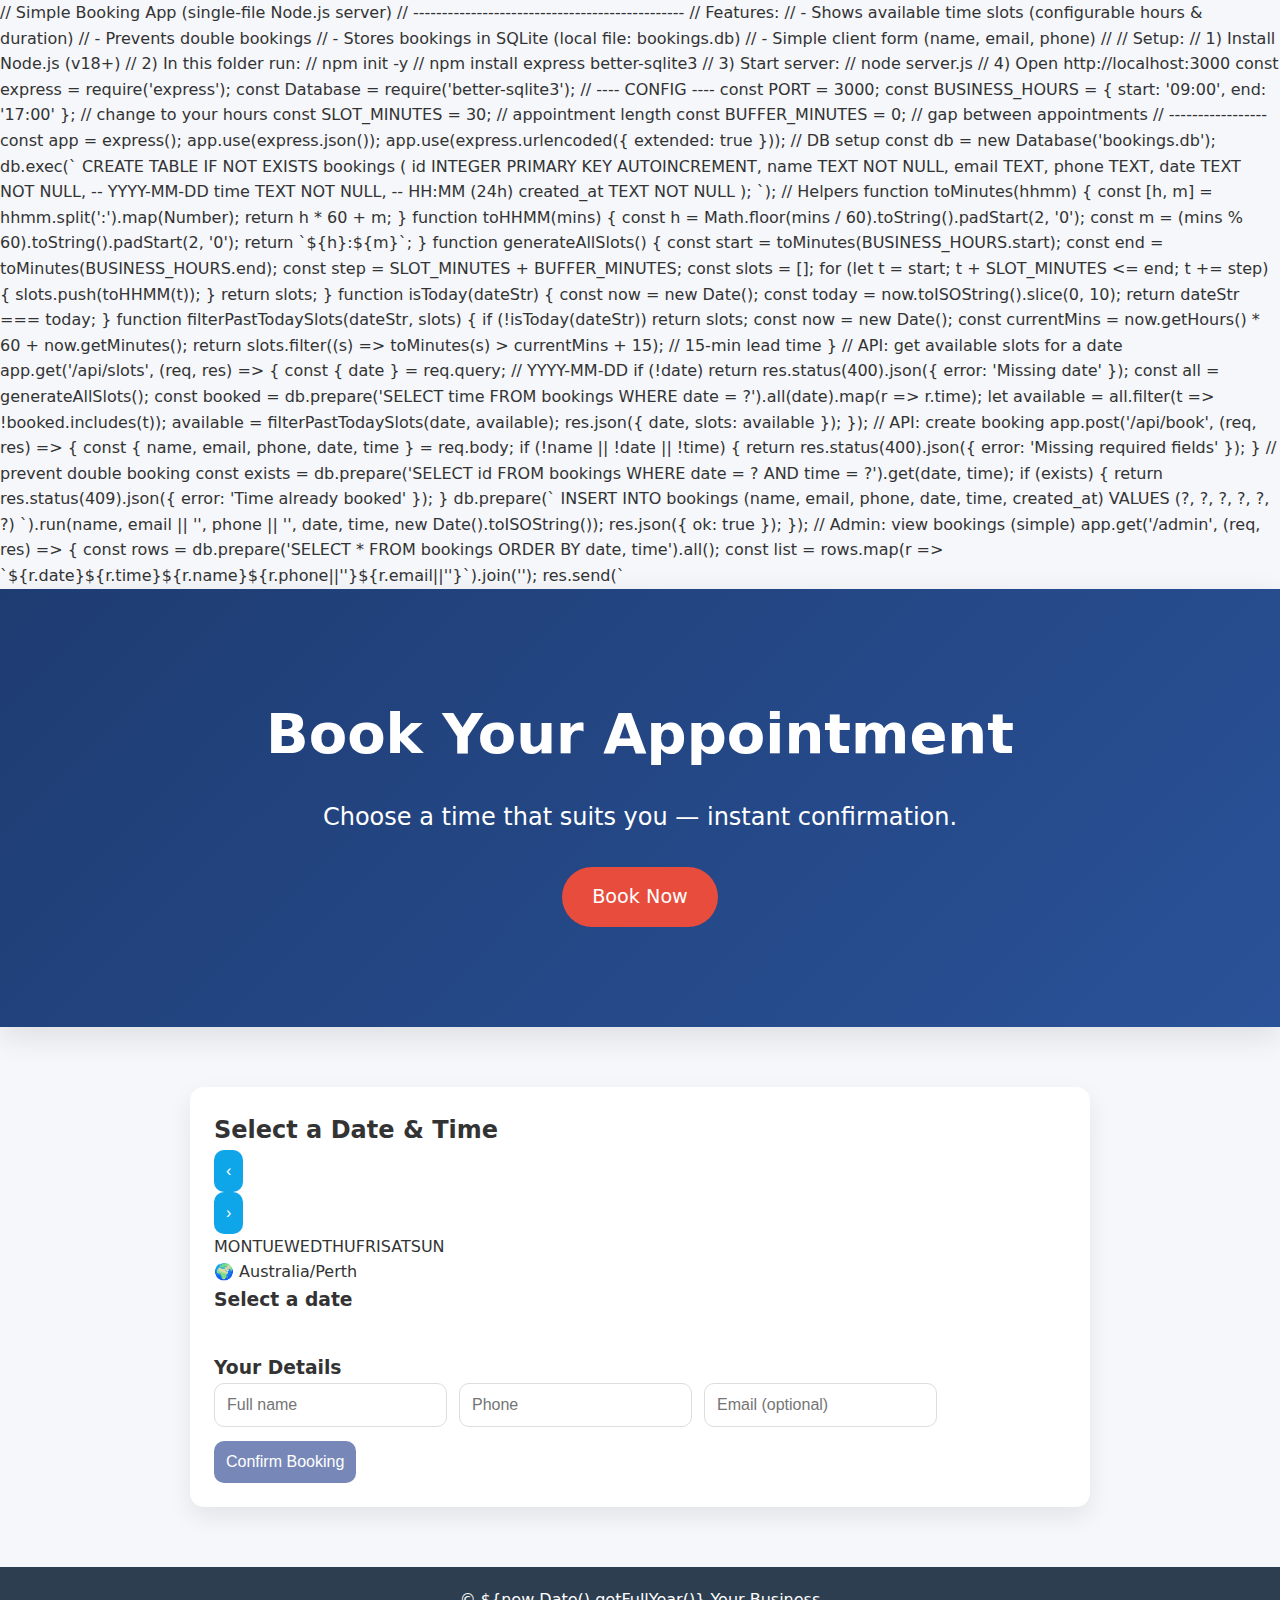
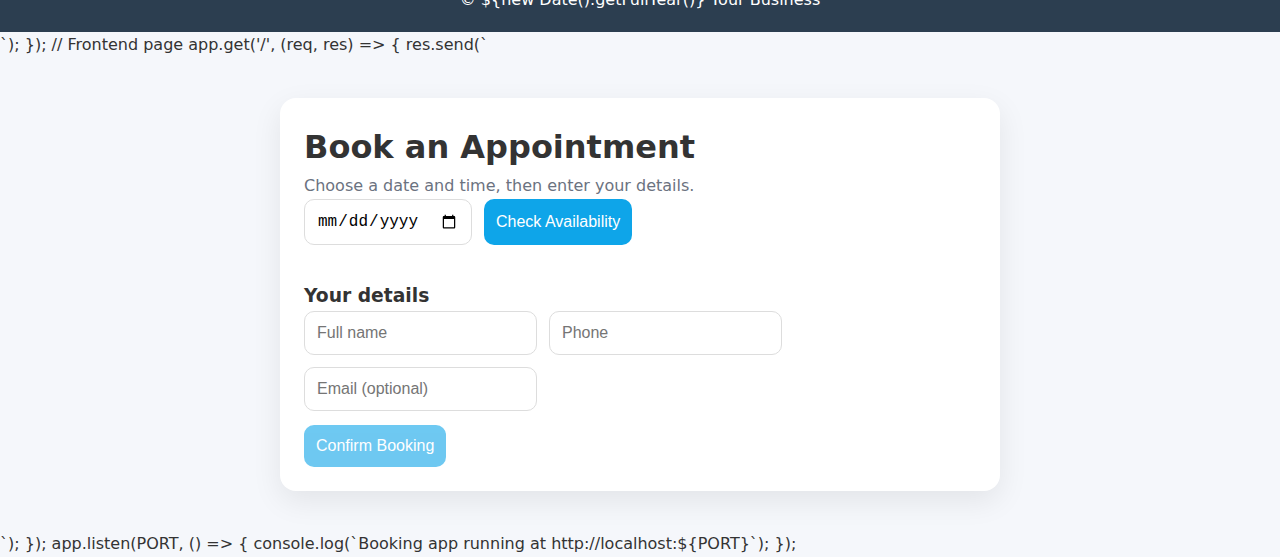
<file: bookings.html>
// Simple Booking App (single-file Node.js server)
// -----------------------------------------------
// Features:
// - Shows available time slots (configurable hours & duration)
// - Prevents double bookings
// - Stores bookings in SQLite (local file: bookings.db)
// - Simple client form (name, email, phone)
//
// Setup:
// 1) Install Node.js (v18+)
// 2) In this folder run:
//    npm init -y
//    npm install express better-sqlite3
// 3) Start server:
//    node server.js
// 4) Open http://localhost:3000

const express = require('express');
const Database = require('better-sqlite3');

// ---- CONFIG ----
const PORT = 3000;
const BUSINESS_HOURS = { start: '09:00', end: '17:00' }; // change to your hours
const SLOT_MINUTES = 30; // appointment length
const BUFFER_MINUTES = 0; // gap between appointments
// -----------------

const app = express();
app.use(express.json());
app.use(express.urlencoded({ extended: true }));

// DB setup
const db = new Database('bookings.db');
db.exec(`
  CREATE TABLE IF NOT EXISTS bookings (
    id INTEGER PRIMARY KEY AUTOINCREMENT,
    name TEXT NOT NULL,
    email TEXT,
    phone TEXT,
    date TEXT NOT NULL,     -- YYYY-MM-DD
    time TEXT NOT NULL,     -- HH:MM (24h)
    created_at TEXT NOT NULL
  );
`);

// Helpers
function toMinutes(hhmm) {
  const [h, m] = hhmm.split(':').map(Number);
  return h * 60 + m;
}
function toHHMM(mins) {
  const h = Math.floor(mins / 60).toString().padStart(2, '0');
  const m = (mins % 60).toString().padStart(2, '0');
  return `${h}:${m}`;
}

function generateAllSlots() {
  const start = toMinutes(BUSINESS_HOURS.start);
  const end = toMinutes(BUSINESS_HOURS.end);
  const step = SLOT_MINUTES + BUFFER_MINUTES;
  const slots = [];
  for (let t = start; t + SLOT_MINUTES <= end; t += step) {
    slots.push(toHHMM(t));
  }
  return slots;
}

function isToday(dateStr) {
  const now = new Date();
  const today = now.toISOString().slice(0, 10);
  return dateStr === today;
}

function filterPastTodaySlots(dateStr, slots) {
  if (!isToday(dateStr)) return slots;
  const now = new Date();
  const currentMins = now.getHours() * 60 + now.getMinutes();
  return slots.filter((s) => toMinutes(s) > currentMins + 15); // 15-min lead time
}

// API: get available slots for a date
app.get('/api/slots', (req, res) => {
  const { date } = req.query; // YYYY-MM-DD
  if (!date) return res.status(400).json({ error: 'Missing date' });

  const all = generateAllSlots();
  const booked = db.prepare('SELECT time FROM bookings WHERE date = ?').all(date).map(r => r.time);
  let available = all.filter(t => !booked.includes(t));
  available = filterPastTodaySlots(date, available);

  res.json({ date, slots: available });
});

// API: create booking
app.post('/api/book', (req, res) => {
  const { name, email, phone, date, time } = req.body;
  if (!name || !date || !time) {
    return res.status(400).json({ error: 'Missing required fields' });
  }

  // prevent double booking
  const exists = db.prepare('SELECT id FROM bookings WHERE date = ? AND time = ?').get(date, time);
  if (exists) {
    return res.status(409).json({ error: 'Time already booked' });
  }

  db.prepare(`
    INSERT INTO bookings (name, email, phone, date, time, created_at)
    VALUES (?, ?, ?, ?, ?, ?)
  `).run(name, email || '', phone || '', date, time, new Date().toISOString());

  res.json({ ok: true });
});

// Admin: view bookings (simple)
app.get('/admin', (req, res) => {
  const rows = db.prepare('SELECT * FROM bookings ORDER BY date, time').all();
  const list = rows.map(r => `<tr><td>${r.date}</td><td>${r.time}</td><td>${r.name}</td><td>${r.phone||''}</td><td>${r.email||''}</td></tr>`).join('');
  res.send(`<!doctype html>
<html>
<head>
<meta charset="utf-8" />
<meta name="viewport" content="width=device-width, initial-scale=1" />
<title>Book an Appointment</title>
<link href="https://fonts.googleapis.com/css2?family=Poppins:wght@300;400;600;700&display=swap" rel="stylesheet">
<style>
/* Reset & Base */
*{margin:0;padding:0;box-sizing:border-box}
html,body{height:100%}
body{display:flex;flex-direction:column;min-height:100vh;font-family:'Poppins',sans-serif;background-color:#f7f7f7;color:#333;line-height:1.6}
main{flex:1}
input:focus,textarea:focus,button:focus,a:focus{outline:none;box-shadow:none}
header{background:linear-gradient(135deg,#1e3c72,#2a5298);color:#fff;text-align:center;padding:100px 20px;box-shadow:0 10px 30px rgba(0,0,0,.1)}
header h1{font-size:3.5em;margin-bottom:20px}
header p{font-size:1.5em;margin-bottom:30px}
.btn{background-color:#e74c3c;color:#fff;padding:15px 30px;text-decoration:none;border-radius:30px;font-size:1.2em;transition:all .3s ease;display:inline-block}
.btn:hover{background-color:#c0392b;transform:scale(1.08)}
.section{padding:60px 20px}
.container{max-width:900px;margin:0 auto}
.card{background:#fff;border-radius:14px;box-shadow:0 10px 25px rgba(0,0,0,.08);padding:24px}
.row{display:flex;gap:12px;flex-wrap:wrap}
input,select,button{padding:12px;border-radius:10px;border:1px solid #ddd;font-size:16px}
button.primary{background:#1e3a8a;color:#fff;border:none;cursor:pointer}
button.primary:disabled{opacity:.6;cursor:not-allowed}
.slots{display:grid;grid-template-columns:repeat(auto-fill,minmax(120px,1fr));gap:12px;margin-top:16px}
.slot{padding:12px;border:1px solid #ddd;border-radius:12px;text-align:center;cursor:pointer;transition:all .2s}
.slot:hover{border-color:#2a5298;transform:translateY(-2px)}
.slot.selected{background:#2a5298;color:#fff;border-color:#2a5298}
.muted{color:#6b7280}
.ok{color:#16a34a}
.err{color:#dc2626}
footer{background-color:#2c3e50;color:#fff;text-align:center;padding:20px}
</style>
</head>
<body>
  <header>
    <h1>Book Your Appointment</h1>
    <p>Choose a time that suits you — instant confirmation.</p>
    <a href="#booking" class="btn">Book Now</a>
  </header>

  <main>
    <section id="booking" class="section">
  <div class="container">
    <div class="card calendar-card">
      <h2 class="cal-title">Select a Date & Time</h2>
      <div class="calendar-layout">
        <div class="calendar-left">
          <div class="month-nav">
            <button id="prevMonth">&#8249;</button>
            <div id="monthLabel"></div>
            <button id="nextMonth">&#8250;</button>
          </div>
          <div class="weekdays">
            <span>MON</span><span>TUE</span><span>WED</span><span>THU</span><span>FRI</span><span>SAT</span><span>SUN</span>
          </div>
          <div id="calendarGrid" class="calendar-grid"></div>
          <div class="timezone">🌍 Australia/Perth</div>
        </div>
        <div class="calendar-right">
          <h3 id="selectedDateLabel">Select a date</h3>
          <div id="slots" class="slots vertical"></div>
        </div>
      </div>

      <h3 style="margin-top:24px">Your Details</h3>
      <div class="row">
        <input placeholder="Full name" id="name" />
        <input placeholder="Phone" id="phone" />
        <input placeholder="Email (optional)" id="email" />
      </div>
      <div style="margin-top:14px">
        <button id="book" class="primary" disabled>Confirm Booking</button>
        <span id="msg" style="margin-left:10px"></span>
      </div>
    </div>
  </div>
</section>
  </main>

  <footer>
    <p>&copy; ${new Date().getFullYear()} Your Business</p>
  </footer>

<script>
  const dateEl = document.getElementById('date');
  const loadBtn = document.getElementById('load');
  const slotsEl = document.getElementById('slots');
  const bookBtn = document.getElementById('book');
  const msg = document.getElementById('msg');
  let selectedTime = null;

  const today = new Date().toISOString().slice(0,10);
  dateEl.min = today;

  loadBtn.onclick = async () => {
    msg.textContent = '';
    selectedTime = null; bookBtn.disabled = true;
    slotsEl.innerHTML = 'Loading...';
    const date = dateEl.value;
    if (!date) { slotsEl.innerHTML = 'Please select a date.'; return; }
    const res = await fetch('/api/slots?date=' + date);
    const data = await res.json();
    slotsEl.innerHTML = '';
    if (!data.slots || data.slots.length === 0) {
      slotsEl.innerHTML = '<span class="muted">No times available.</span>';
      return;
    }
    data.slots.forEach(t => {
      const d = document.createElement('div');
      d.className = 'slot';
      d.textContent = t;
      d.onclick = () => {
        document.querySelectorAll('.slot').forEach(s=>s.classList.remove('selected'));
        d.classList.add('selected');
        selectedTime = t; bookBtn.disabled = false;
      };
      slotsEl.appendChild(d);
    });
  };

  bookBtn.onclick = async () => {
    const name = document.getElementById('name').value.trim();
    const phone = document.getElementById('phone').value.trim();
    const email = document.getElementById('email').value.trim();
    const date = dateEl.value;
    if (!name || !date || !selectedTime) return;
    bookBtn.disabled = true; msg.textContent = 'Saving...';
    const res = await fetch('/api/book', {
      method:'POST', headers:{'Content-Type':'application/json'},
      body: JSON.stringify({ name, phone, email, date, time: selectedTime })
    });
    if (res.ok) {
      msg.textContent = 'Booked! We have saved your appointment.'; msg.className='ok';
      loadBtn.click();
    } else {
      const d = await res.json().catch(()=>({error:'Error'}));
      msg.textContent = d.error || 'Error'; msg.className='err';
    }
    bookBtn.disabled = false;
  };
</script>
</body>
</html>`);
});

// Frontend page
app.get('/', (req, res) => {
  res.send(`<!doctype html>
<html>
<head>
<meta charset="utf-8" />
<meta name="viewport" content="width=device-width, initial-scale=1" />
<title>Book an Appointment</title>
<style>
  :root{--brand:#0ea5e9}
  body{font-family:system-ui,Segoe UI,Roboto,Arial;margin:0;background:#f5f7fb}
  .wrap{max-width:720px;margin:40px auto;background:#fff;padding:24px;border-radius:16px;box-shadow:0 10px 30px rgba(0,0,0,.08)}
  h1{margin-top:0}
  .row{display:flex;gap:12px;flex-wrap:wrap}
  input,button,select{padding:12px;border-radius:10px;border:1px solid #ddd;font-size:16px}
  button{background:var(--brand);color:#fff;border:none;cursor:pointer}
  button:disabled{opacity:.6;cursor:not-allowed}
  .slots{display:grid;grid-template-columns:repeat(auto-fill,minmax(110px,1fr));gap:10px;margin-top:14px}
  .slot{padding:10px;border:1px solid #ddd;border-radius:12px;text-align:center;cursor:pointer}
  .slot:hover{border-color:var(--brand)}
  .slot.selected{background:var(--brand);color:#fff;border-color:var(--brand)}
  .muted{color:#6b7280}
  .ok{color:#16a34a}
  .err{color:#dc2626}
</style>
</head>
<body>
  <div class="wrap">
    <h1>Book an Appointment</h1>
    <p class="muted">Choose a date and time, then enter your details.</p>
    <div class="row">
      <input type="date" id="date" />
      <button id="load">Check Availability</button>
    </div>
    <div id="slots" class="slots"></div>

    <h3 style="margin-top:22px">Your details</h3>
    <div class="row">
      <input placeholder="Full name" id="name" />
      <input placeholder="Phone" id="phone" />
      <input placeholder="Email (optional)" id="email" />
    </div>
    <div style="margin-top:14px">
      <button id="book" disabled>Confirm Booking</button>
      <span id="msg" style="margin-left:10px"></span>
    </div>
  </div>

<script>
  const dateEl = document.getElementById('date');
  const loadBtn = document.getElementById('load');
  const slotsEl = document.getElementById('slots');
  const bookBtn = document.getElementById('book');
  const msg = document.getElementById('msg');
  let selectedTime = null;

  // set min date = today
  const today = new Date().toISOString().slice(0,10);
  dateEl.min = today;

  loadBtn.onclick = async () => {
    msg.textContent = '';
    selectedTime = null; bookBtn.disabled = true;
    slotsEl.innerHTML = 'Loading...';
    const date = dateEl.value;
    if (!date) { slotsEl.innerHTML = 'Please select a date.'; return; }
    const res = await fetch('/api/slots?date=' + date);
    const data = await res.json();
    slotsEl.innerHTML = '';
    if (!data.slots || data.slots.length === 0) {
      slotsEl.innerHTML = '<span class="muted">No times available.</span>';
      return;
    }
    data.slots.forEach(t => {
      const d = document.createElement('div');
      d.className = 'slot';
      d.textContent = t;
      d.onclick = () => {
        document.querySelectorAll('.slot').forEach(s=>s.classList.remove('selected'));
        d.classList.add('selected');
        selectedTime = t; bookBtn.disabled = false;
      };
      slotsEl.appendChild(d);
    });
  };

  bookBtn.onclick = async () => {
    const name = document.getElementById('name').value.trim();
    const phone = document.getElementById('phone').value.trim();
    const email = document.getElementById('email').value.trim();
    const date = dateEl.value;
    if (!name || !date || !selectedTime) return;
    bookBtn.disabled = true; msg.textContent = 'Saving...';
    const res = await fetch('/api/book', {
      method:'POST', headers:{'Content-Type':'application/json'},
      body: JSON.stringify({ name, phone, email, date, time: selectedTime })
    });
    if (res.ok) {
      msg.textContent = 'Booked! We have saved your appointment.'; msg.className='ok';
      loadBtn.click();
    } else {
      const d = await res.json().catch(()=>({error:'Error'}));
      msg.textContent = d.error || 'Error'; msg.className='err';
    }
    bookBtn.disabled = false;
  };
</script>
</body>
</html>`);
});

app.listen(PORT, () => {
  console.log(`Booking app running at http://localhost:${PORT}`);
});
</file>
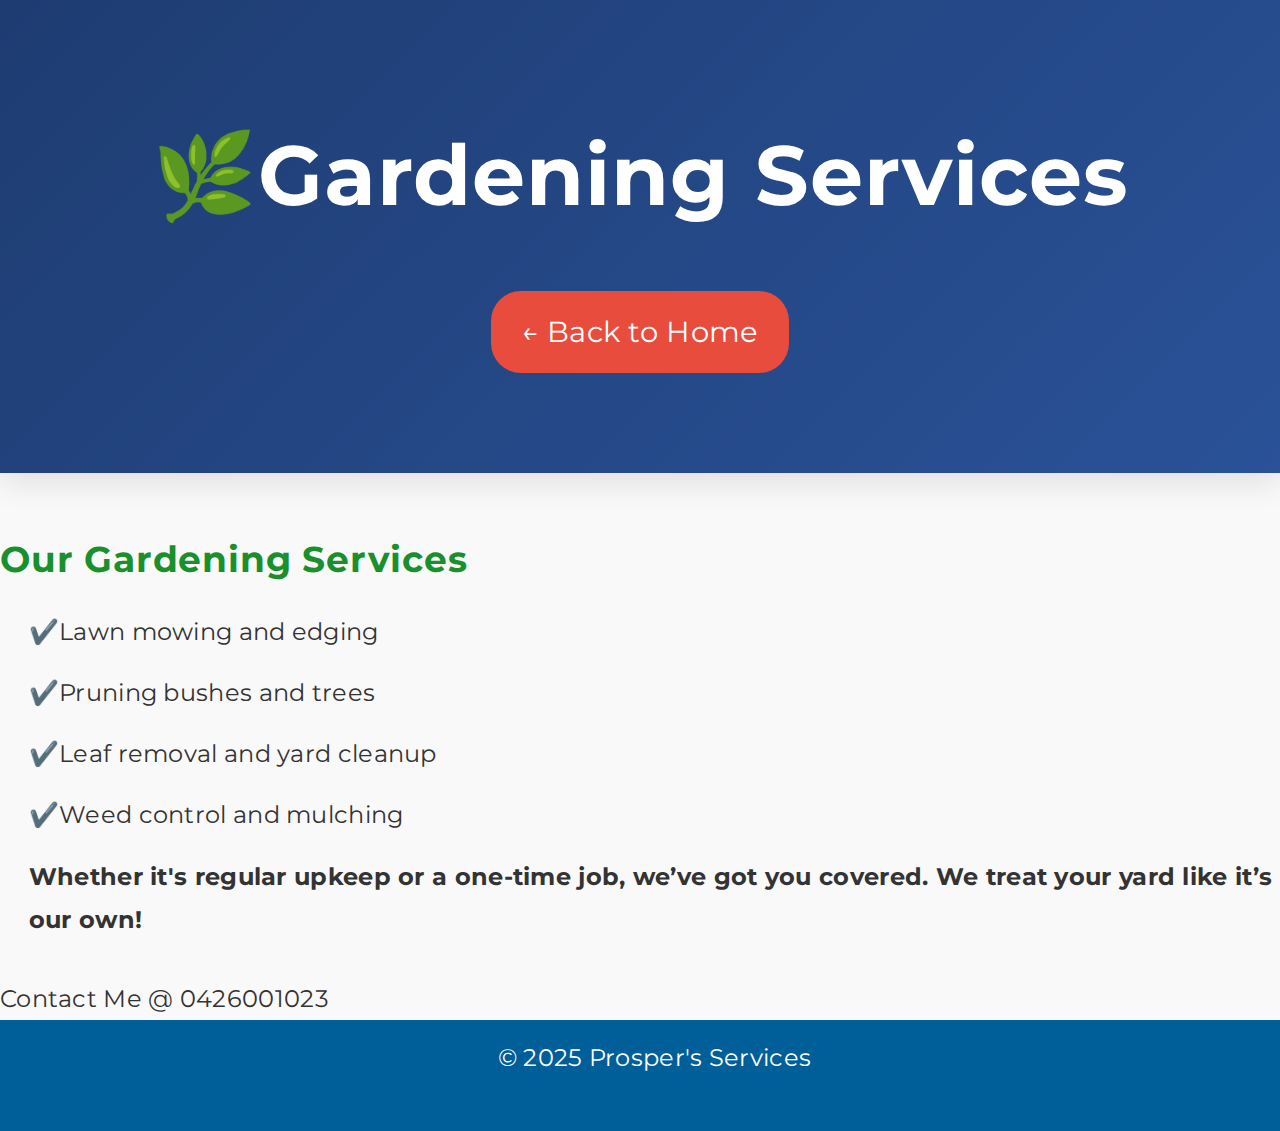
<file: gardening.html>
<!DOCTYPE html>
<html lang="en">
<head>
  <meta charset="UTF-8" />
  <meta name="viewport" content="width=device-width, initial-scale=1.0"/>
  <title>Window Cleaning Services - Prosper's Services</title>
  <link rel="stylesheet" href="styles.css" />
  <!-- Load Montserrat font from Google Fonts -->
  <link href="https://fonts.googleapis.com/css2?family=Montserrat:wght@400;600&display=swap" rel="stylesheet" />
  <style>
    body {
      font-family: 'Montserrat', sans-serif;
      font-size: 1.5rem;
      line-height: 1.8;
      letter-spacing: 0.3px;
      color: #333;
      margin: 0;
      padding: 0;
      background-color: #f9f9f9; /* Light background color */
    }

    header {
      text-align: center;
      padding: 2.5 rem 0;
      background-color: #007acc; /* Header background color */
      color: white;
    }

    h1 {
      font-size: 2.5rem;
      letter-spacing: 1px;
    }

    h2 {
      font-size: 200 rem;
      margin-top: 1.5em;
      margin-bottom: 0.5em;
      letter-spacing: 0.8px;
      color: #1a902d; /* Heading color */
    }

    .service-list {
      list-style-type: none; /* Remove default list styling */
      padding: 0; /* Remove padding */
    }

    .service-list li {
      font-size: 4 rem;
      margin-bottom: 0.75em;
      padding-left: 1.2em; /* Indent list items */
      position: relative;
    }

    .service-list li::before {
    
      position: absolute;
      left: 0;
      padding-left: 1.2em;
    }

    p {
      font-size: 3 rem;
      margin-bottom: 1.5em; /* Increased margin for better spacing */
      padding-left: 1.2em;
    }

    l{
  padding-left: 5em; 
  }

    .btn {
      display: inline-block;
      padding: 0.75em 1.5em;
      background-color: #007acc; /* Button background color */
      color: white;
      text-decoration: none;
      border-radius: 5px;
      transition: background-color 0.3s;
    }

    .btn:hover {
      background-color: #005f99; /* Darker shade on hover */
    }

    footer {
      text-align: center;
      padding: 1rem 0;
      background-color: #005f99; /* Footer background color */
      color: white;
      position: relative;
      bottom: 0;
      width: 100%;
    }

    /* Responsive Design */
    @media (max-width: 600px) {
      h1 {
        font-size: 2rem;
      }

      h2 {
        font-size: 1.5rem;
      }

      .btn {
        padding: 0.5em 1em;
      }
    }
  </style>
</head>
<body>
  <header>
    <h1>🌿Gardening Services</h1>
    <a href="index.html" class="btn">← Back to Home</a>
  </header>

  <main class="service-content">
    <h2>Our Gardening Services</h2>
   
    
      
      <ul class="service-list">
        <li>✔️Lawn mowing and edging</li>
        <li>✔️Pruning bushes and trees</li>
        <li>✔️Leaf removal and yard cleanup</li>
        <li>✔️Weed control and mulching</li>
      </ul>
      <p><b>Whether it's regular upkeep or a one-time job, we’ve got you covered. We treat your yard like it’s our own!</b></p>

    </section>
  </main>
  <l></l>Contact Me @ 0426001023<l></l>
  <footer>
    <p>&copy; 2025 Prosper's Services</p>
  </footer>
</body>
</html>
</file>
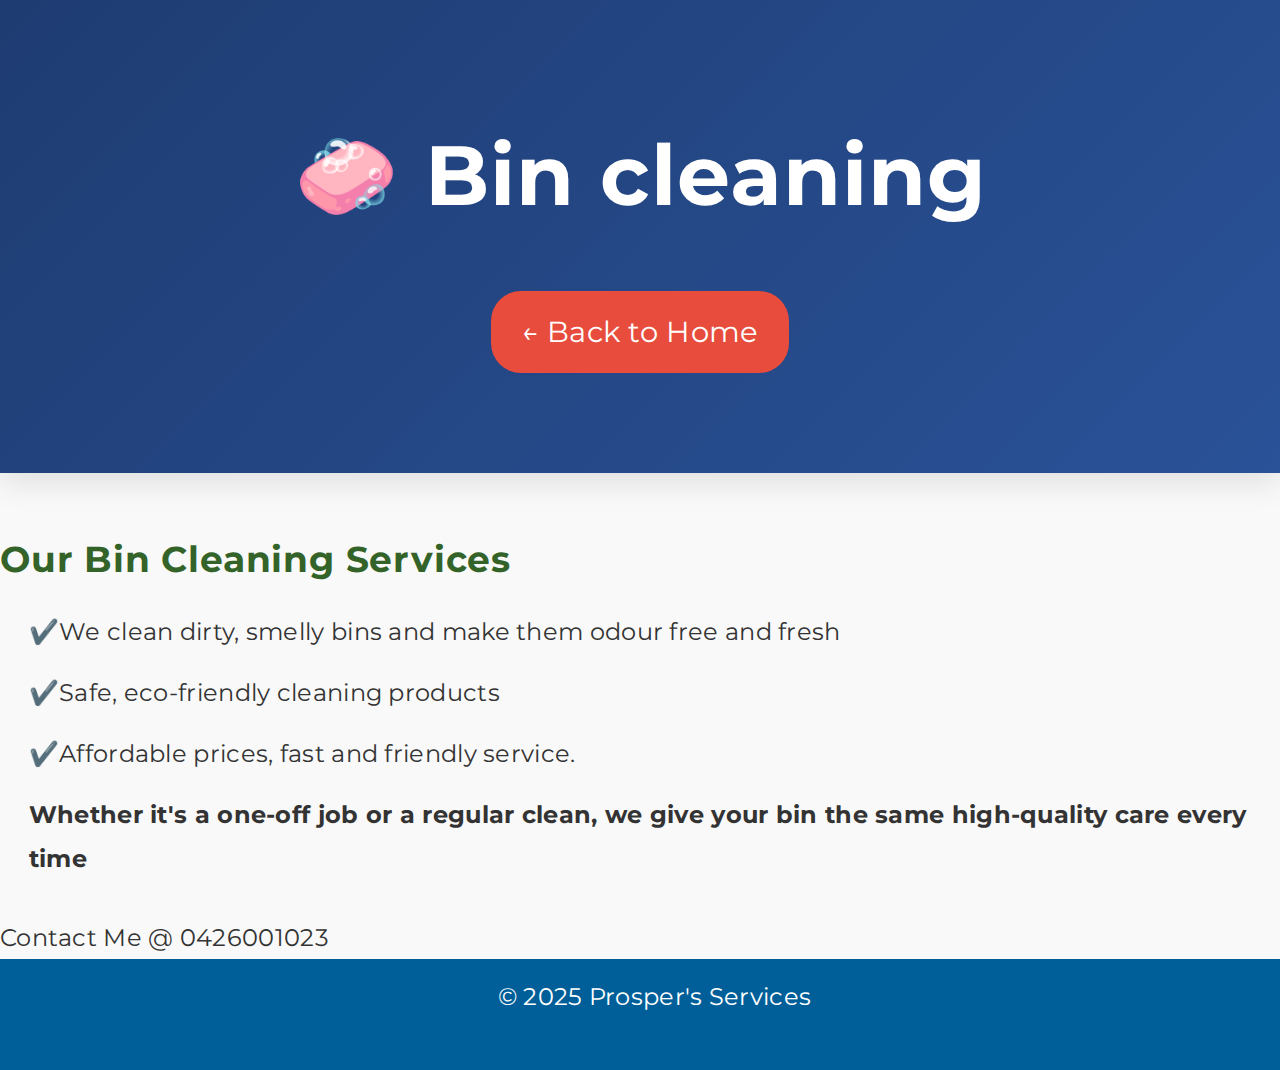
<file: petsitting.html>
<!DOCTYPE html>
<html lang="en">
<head>
  <meta charset="UTF-8" />
  <meta name="viewport" content="width=device-width, initial-scale=1.0"/>
  <title>Bin Cleaning Services - Prosper's Services</title>
  <link rel="stylesheet" href="styles.css" />
  <!-- Load Montserrat font from Google Fonts -->
  <link href="https://fonts.googleapis.com/css2?family=Montserrat:wght@400;600&display=swap" rel="stylesheet" />
  <style>
    body {
      font-family: 'Montserrat', sans-serif;
      font-size: 1.5rem;
      line-height: 1.8;
      letter-spacing: 0.3px;
      color: #333;
      margin: 0;
      padding: 0;
      background-color: #f9f9f9; /* Light background color */
    }

    header {
      text-align: center;
      padding: 2.5 rem 0;
      background-color: #007acc; /* Header background color */
      color: white;
    }

    h1 {
      font-size: 2.5rem;
      letter-spacing: 1px;
    }

    h2 {
      font-size: 200 rem;
      margin-top: 1.5em;
      margin-bottom: 0.5em;
      letter-spacing: 0.8px;
      color: #336329; /* Heading color */
    }

    .service-list {
      list-style-type: none; /* Remove default list styling */
      padding: 0; /* Remove padding */
    }

    .service-list li {
      font-size: 4 rem;
      margin-bottom: 0.75em;
      padding-left: 1.2em; /* Indent list items */
      position: relative;
    }

    

    p {
      font-size: 3 rem;
      margin-bottom: 1.5em; /* Increased margin for better spacing */
      padding-left: 1.2em;
    }


    .btn {
      display: inline-block;
      padding: 0.75em 1.5em;
      background-color: #007acc; /* Button background color */
      color: white;
      text-decoration: none;
      border-radius: 5px;
      transition: background-color 0.3s;
    }

    .btn:hover {
      background-color: #005f99; /* Darker shade on hover */
    }

    footer {
      text-align: center;
      padding: 1rem 0;
      background-color: #005f99; /* Footer background color */
      color: white;
      position: relative;
      bottom: 0;
      width: 100%;
    }

    /* Responsive Design */
    @media (max-width: 600px) {
      h1 {
        font-size: 2rem;
      }

      h2 {
        font-size: 1.5rem;
      }

      .btn {
        padding: 0.5em 1em;
      }
    }
  </style>
</head>
<body>
  <header>
    <h1>🧼 Bin cleaning</h1>
    <a href="index.html" class="btn">← Back to Home</a>
  </header>

  <main class="service-content">
    <h2>Our Bin Cleaning Services </h2>
   
    <ul class="service-list">
      <li>✔️We clean dirty, smelly bins and make them odour free and fresh</li>
      <li>✔️Safe, eco-friendly cleaning products</li>
      <li>✔️Affordable prices, fast and friendly service.</li>  
      <li> </li>
    </ul>
    <p><b>Whether it's a one-off job or a regular clean, we give your bin the same high-quality care every time </b></p>

    <l></l>Contact Me @ 0426001023<l></l>
  </main>

  <footer>
    <p>&copy; 2025 Prosper's Services</p>
  </footer>
</body>
</html>
</file>
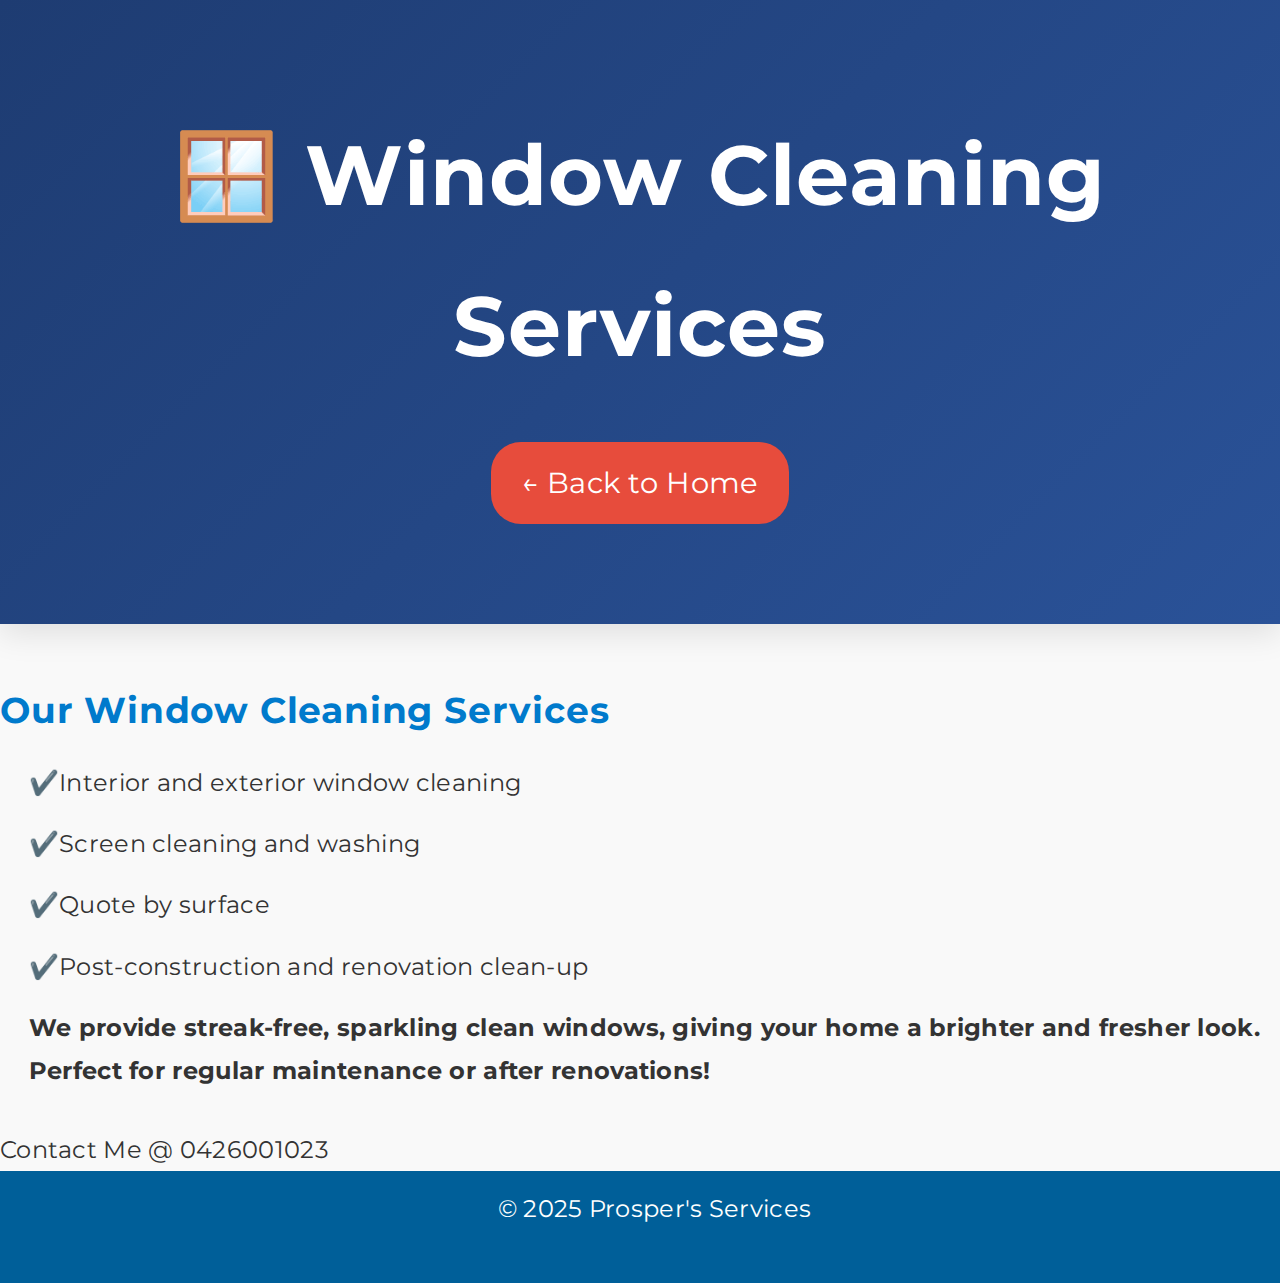
<file: windows.html>
<!DOCTYPE html>
<html lang="en">
<head>
  <meta charset="UTF-8" />
  <meta name="viewport" content="width=device-width, initial-scale=1.0"/>
  <title>Window Cleaning Services - Prosper's Services</title>
  <link rel="stylesheet" href="styles.css" />
  <!-- Load Montserrat font from Google Fonts -->
  <link href="https://fonts.googleapis.com/css2?family=Montserrat:wght@400;600&display=swap" rel="stylesheet" />
  <style>
    body {
      font-family: 'Montserrat', sans-serif;
      font-size: 1.5rem;
      line-height: 1.8;
      letter-spacing: 0.3px;
      color: #333;
      margin: 0;
      padding: 0;
      background-color: #f9f9f9; /* Light background color */
    }

    header {
      text-align: center;
      padding: 2.5 rem 0;
      background-color: #007acc; /* Header background color */
      color: white;
    }

    h1 {
      font-size: 2.5rem;
      letter-spacing: 1px;
    }

    h2 {
      font-size: 200 rem;
      margin-top: 1.5em;
      margin-bottom: 0.5em;
      letter-spacing: 0.8px;
      color: #007acc; /* Heading color */
    }

    .service-list {
      list-style-type: none; /* Remove default list styling */
      padding: 0; /* Remove padding */
     
    }

    .service-list li {
      font-size: 4 rem;
      margin-bottom: 0.75em;
      padding-left: 1.2em; /* Indent list items */
      position: relative;
     
    }

    .service-list li::before {
      
      position: absolute;
      left: 0;
      padding-left: 1.2em; /* Indent list items */
    }

    p {
      font-size: 3 rem;
      margin-bottom: 1.5em; /* Increased margin for better spacing */
      padding-left: 1.2em;
    }

    <span class="contact">Contact Me @ 0426001023</span>{
      contact  padding-left: 5em; 
    }
   
    .btn {
      display: inline-block;
      padding: 0.75em 1.5em;
      background-color: #007acc; /* Button background color */
      color: white;
      text-decoration: none;
      border-radius: 5px;
      transition: background-color 0.3s;
    }

    .btn:hover {
      background-color: #005f99; /* Darker shade on hover */
    }

    footer {
      text-align: center;
      padding: 1rem 0;
      background-color: #005f99; /* Footer background color */
      color: white;
      position: relative;
      bottom: 0;
      width: 100%;
    }

    /* Responsive Design */
    @media (max-width: 600px) {
      h1 {
        font-size: 2rem;
      }

      h2 {
        font-size: 1.5rem;
      }

      .btn {
        padding: 0.5em 1em;
      }
    }
  </style>
</head>
<body>
  <header>
    <h1>🪟 Window Cleaning Services</h1>
    <a href="index.html" class="btn">← Back to Home</a>
  </header>

  <main class="service-content">
    <h2>Our Window Cleaning Services</h2>
   
    <ul class="service-list">
      <li>✔️Interior and exterior window cleaning</li>
      <li>✔️Screen cleaning and washing</li>
      <li>✔️Quote by surface</li>
      <li>✔️Post-construction and renovation clean-up</li>
    </ul>
    <p><b>We provide streak-free, sparkling clean windows, giving your home a brighter and fresher look. Perfect for regular maintenance or after renovations!</b></p>

  </main>
<l></l>Contact Me @ 0426001023<l></l>
 
<footer>
    <p>&copy; 2025 Prosper's Services</p>
  </footer>
</body>
</html>
</file>
<file: styles.css>
/* Reset & Base */
* {
  margin: 0;
  padding: 0;
  box-sizing: border-box;
}

html, body {
  height: 100%;
  margin: 0;
  padding: 0;
}

body {
  display: flex;
  flex-direction: column;
  min-height: 100vh;
  font-family: 'Poppins', sans-serif;
  background-color: #f7f7f7;
  color: #333;
  line-height: 1.6;
}

main {
  flex: 1;
}

/* Remove blue focus outlines */
input:focus,
textarea:focus,
button:focus,
a:focus {
  outline: none;
  box-shadow: none;
}

/* Header */
header {
  background: linear-gradient(135deg, #1e3c72, #2a5298);
  color: white;
  text-align: center;
  padding: 100px 20px;
  box-shadow: 0 10px 30px rgba(0, 0, 0, 0.1);
}

header h1 {
  font-size: 3.5em;
  margin-bottom: 20px;
}

header p {
  font-size: 1.5em;
  margin-bottom: 30px;
}

header .btn {
  background-color: #e74c3c;
  color: white;
  padding: 15px 30px;
  text-decoration: none;
  border-radius: 30px;
  font-size: 1.2em;
  transition: all 0.3s ease;
}

header .btn:hover {
  background-color: #c0392b;
  transform: scale(1.1);
}

/* Services */
#services {
  text-align: center;
  padding: 60px 20px;
  background-color: #fff;
  
}


#services h2 {
  font-size: 2.5em;
  margin-bottom: 40px;
  color: #3498db;
}

.service-container {
  display: flex;
  flex-wrap: wrap;
  justify-content: space-between;
  gap: 30px;
}

.service {
  background: #ecf0f1;
  padding: 30px;
  border-radius: 10px;
  width: 30%;
  box-shadow: 0 10px 30px rgba(0, 0, 0, 0.1);
  transition: transform 0.3s ease;
}

.service:hover {
  transform: translateY(-10px);
}

.service h3 {
  font-size: 2em;
  color: #2c3e50;
}

.service p {
  font-size: 1.1em;
  color: #7f8c8d;
}

/* Testimonials */
.testimonials {
  background: #f0f6fb;
  padding: 60px 20px;
  text-align: center;
  opacity: 0;
  transform: translateY(50px);
  transition: all 0.8s ease-out;
}

.testimonials.visible {
  opacity: 1;
  transform: translateY(0);
}

.testimonials h2 {
  font-size: 2.5em;
  color: #1e3a8a;
  margin-bottom: 30px;
}

.slider-wrapper {
  display: flex;
  align-items: center;
  justify-content: center;
  gap: 20px;
  margin-top: 20px;
}

.slider {
  max-width: 600px;
  width: 100%;
  overflow-x: scroll;
  scroll-snap-type: x mandatory;
  scroll-behavior: smooth;
  -webkit-overflow-scrolling: touch;
  position: relative;
}

/* Hide scrollbar */
.slider::-webkit-scrollbar {
  display: none;
}
.slider {
  -ms-overflow-style: none;
  scrollbar-width: none;
}

.testimonials-container {
  display: flex;
  flex-wrap: nowrap;
  transition: transform 0.3s ease-in-out;
  width: 100%;
}

.testimonial {
  flex: 0 0 100%;
  max-width: 100%;
  padding: 20px;
  background: white;
  border-radius: 12px;
  box-shadow: 0 0 10px rgba(0, 0, 0, 0.1);
  white-space: normal;
  overflow-wrap: break-word;
  scroll-snap-align: start;
}

.testimonial p {
  font-style: italic;
  color: #7f8c8d;
  font-size: 1.1em;
  line-height: 1.5;
}

.testimonial h4 {
  margin-top: 10px;
  color: #2a5298;
}

/* Slider Buttons */
.slider-button {
  background-color: #1e3a8a;
  color: white;
  border: none;
  font-size: 1.8rem;
  width: 50px;
  height: 50px;
  border-radius: 50%;
  cursor: pointer;
  transition: all 0.3s ease;
  display: flex;
  align-items: center;
  justify-content: center;
}

.slider-button:hover {
  background-color: #3b5bfd;
  transform: scale(1.1);
}
.leave-review-section {
  width: 100%;
  max-width: 500px; /* Reduced max-width to make it smaller */
  margin: 0 auto;
  padding: 30px 15px; /* Reduced padding to make the section more compact */
  background-color: #fff;
  border-radius: 15px; /* Slightly smaller border radius */
  box-shadow: 0 4px 8px rgba(0, 0, 0, 0.1); /* Lighter shadow for a more subtle effect */
}


form {
  display: flex;
  flex-direction: column;
  gap: 15px;
}

form input,
form textarea {
  width: 100%;
  padding: 12px;
  border: 1px solid #ccc;
  border-radius: 10px;
  font-size: 1rem;
  background-color: #f5f5f5;
  resize: none;
}

form button[type="submit"] {
  background-color: #1e3a8a;
  color: white;
  padding: 12px 24px;
  font-size: 1rem;
  font-family: 'Poppins', sans-serif;
  border: none;
  border-radius: 50px;
  cursor: pointer;
  transition: all 0.3s ease;
}

form button[type="submit"]:hover {
  background-color: #3b5bfd;
  transform: scale(1.05);
}

/* Contact */
#contact {
  background-color: #ffffff;
  padding: 60px 20px;
  text-align: center;
}

.contact-details {
  background: #ecf0f1;
  border-radius: 12px;
  padding: 40px;
  max-width: 600px;
  margin: 0 auto;
  box-shadow: 0 10px 25px rgba(0, 0, 0, 0.1);
}

.contact-item {
  display: flex;
  align-items: center;
  margin-bottom: 25px;
}

.contact-item .icon {
  font-size: 1.8em;
  margin-right: 15px;
  color: #2a5298;
}

.contact-item p {
  font-size: 1.1em;
  color: #2c3e50;
  margin: 0;
  text-align: left;
}

/* Footer */
footer {
  background-color: #2c3e50;
  color: white;
  text-align: center;
  padding: 20px;
}

footer a {
  color: #ecf0f1;
  text-decoration: none;
}

footer a:hover {
  text-decoration: underline;
}

/* About Section */
.about-section {
  background: linear-gradient(to bottom right, #fdfcfa, #f2f6f9);
  padding: 80px 20px;
  text-align: center;
  margin-bottom: 100px; /* Adjust this value as needed */
}

.about-container {
  max-width: 800px;
  margin: 0 auto;
  background: #f5f7f9;
  border-left: 8px solid #8ac6d1;
  border-radius: 12px;
  padding: 40px;
  box-shadow: 0 10px 25px rgba(0, 0, 0, 0.05);
  text-align: left;
}

.about-section h2 {
  font-size: 2.5em;
  color: #2c3e50;
  margin-bottom: 20px;
}

.about-section p {
  font-size: 1.1em;
  color: #444;
  line-height: 1.6;
  margin-bottom: 15px;
}

/* Content Section for Specific Pages */
.content {
  padding: 40px 20px;
  max-width: 800px;
  margin: 0 auto;
}

/* Button styles for pages */
.btn {
  background-color: #e74c3c;
  color: white;
  padding: 15px 30px;
  text-decoration: none;
  border-radius: 30px;
  font-size: 1.2em;
  transition: all 0.3s ease;
  display: inline-block;
  margin-top: 20px;
}

.btn:hover {
  background-color: #c0392b;
  transform: scale(1.1);
}

/* Remove blue focus outlines and default underlines from links */
a {
  text-decoration: none; /* Remove the default underline */
}

a:focus,
a:hover {
  text-decoration: none; /* Ensure the link does not get underlined on focus or hover */
  outline: none; /* Remove focus outline */
}

/* Optional: Adding a hover effect for the links */
a:hover {
  color: #3498db; /* Change to your preferred hover color */
}

/* Responsive */
@media (max-width: 768px) {
  .service-container {
    flex-direction: column;
    align-items: center;
  }

  .service {
    width: 90%;
  }

  .testimonial {
    width: 100%;
  }

  .service-section {
    padding: 40px 15px;
  }

  .service-section h2 {
    font-size: 2em;
  }

  .service-section p {
    font-size: 1em;
  }

  #services a {
    text-decoration: none;
  }

  #services a,
  #services a:visited,
  #services a:hover,
  #services a:focus {
    outline: none !important;
    box-shadow: 0 0 0 3px rgba(66, 153, 225, 0.6); /* Custom focus style */
  }
  .content .btn {
    display: inline-block;
    margin-top: 20px;
    background-color: #e74c3c;
    color: white;
    padding: 10px 20px;
    text-decoration: none;
    border-radius: 30px;
    font-size: 1em;
    transition: background-color 0.3s ease;
  }
  
  .content .btn:hover {
    background-color: #c0392b;
  }
  /* General Styles */
body {
  font-family: 'Poppins', sans-serif;
  background-color: #f7f7f7;
  color: #333;
  line-height: 1.6;
  margin: 0;
  padding: 0;
}

/* Header */
header {
  background: linear-gradient(135deg, #1e3c72, #2a5298);
  color: white;
  text-align: center;
  padding: 60px 20px;
  box-shadow: 0 10px 30px rgba(0, 0, 0, 0.1);
}

header h1 {
  font-size: 2.5em;
  margin-bottom: 10px;
}

header .btn {
  background-color: #e74c3c;
  color: white;
  padding: 10px 20px;
  text-decoration: none;
  border-radius: 30px;
  font-size: 1em;
  transition: all 0.3s ease;
}

header .btn:hover {
  background-color: #c0392b;
  transform: scale(1.05);
}

/* Main Content */
main.content {
  padding: 40px 20px;
  max-width: 800px;
  margin: 0 auto;
  background-color: #fff;
  box-shadow: 0 0 10px rgba(0, 0, 0, 0.05);
  border-radius: 8px;
}

main.content h2 {
  font-size: 2em;
  margin-bottom: 20px;
  color: #1e3c72;
}

main.content ul {
  list-style-type: disc;
  padding-left: 20px;
  margin

/* Enhancements for Service Pages */
.service-content,
.content {
  font-size: 1.25em;
  line-height: 1.8;
  padding: 60px 25px;
}

.service-section h2,
.content h2 {
  font-size: 2.2em;
  margin-bottom: 30px;
}

.service-list,
.content ul {
  margin-bottom: 30px;
  padding-left: 25px;
}

.service-list li,
.content ul li {
  margin-bottom: 15px;
}

.service-section p,
.content p {
  margin-top: 20px;
  font-size: 1.15em;
}
/* Increase font size and spacing for service titles */
header h1 {
  font-size: 4em !important;  /* Enforcing the font size */
  letter-spacing: 2px !important;  /* Letter spacing */
  margin-bottom: 20px !important;  /* Spacing below */
  font-weight: bold !important;  /* Enforce bold weight */
}

.service h3 {
  font-size: 3.5em !important;
  letter-spacing: 2px !important;
}

.service-container {
  gap: 40px !important; /* Increase space between services */
}

.service {
  margin-bottom: 40px !important; /* Space between service boxes */
}

.service p, .content p {
  font-size: 1.3em !important; /* Increase font size */
  line-height: 1.7;
}
/* Service Content */
.service-content {
  padding: 40px 20px;
  background-color: #fff;
  text-align: center;
}

.service-content h2 {
  font-size: 2em;
  margin-bottom: 20px;
}

.service-list {
  list-style-type: none;
  padding-left: 0;
  margin-bottom: 20px;
}

.service-list li {
  font-size: 1.1em;
  margin-bottom: 10px;
}

.service-content p {
  font-size: 1.2em;
  line-height: 1.6;
  margin-top: 20px;
}

.service-content .btn {
  background-color: #e74c3c;
  color: white;
  padding: 12px 24px;
  text-decoration: none;
  border-radius: 30px;
  font-size: 1.1em;
  transition: all 0.3s ease;
}

.service-content .btn:hover {
  background-color: #c0392b;
  transform: scale(1.1);
}
/* Make sure the content section is centered and not too wide */
.service-content {
  max-width: 800px;
  margin: 0 auto;
}

/* Adjust header font size for smaller screens */
.service-header h1 {
  font-size: 2.2em;
}
/* Header */
header {
  background: linear-gradient(135deg, #1e3c72, #2a5298);
  color: white;
  text-align: center;
  padding: 120px 20px;
}

header h1 {
  font-size: 6em; /* Even larger header font */
  letter-spacing: 5px;
  margin-bottom: 40px;
}

header .btn {
  background-color: #e74c3c;
  color: white;
  padding: 20px 40px;
  text-decoration: none;
  border-radius: 30px;
  font-size: 1.8em; /* Larger button font size */
  transition: all 0.3s ease;
}

header .btn:hover {
  background-color: #c0392b;
  transform: scale(1.1);
}

/* Main Content Section */
.content {
  padding: 100px 50px; /* Increased padding */
  text-align: center;
  max-width: 1000px;
  margin: 0 auto;
}

.content h2 {
  font-size: 5em; /* Even larger font size for the heading */
  margin-bottom: 80px; /* More space below */
  color: #1e3c72;
}

.content ul {
  list-style-type: disc;
  padding-left: 40px;
  font-size: 3em; /* Much larger font size for list items */
  margin-bottom: 80px; /* More space below the list */
}

.content ul li {
  margin-bottom: 40px; /* More space between list items */
}

.content p {
  font-size: 3em; /* Much larger font size for paragraph */
  line-height: 2.2; /* Increased line height for readability */
  margin-top: 50px; /* More space above the paragraph */
}

.content .btn {
  background-color: #e74c3c;
  color: white;
  padding: 30px 60px;
  text-decoration: none;
  border-radius: 30px;
  font-size: 2.5em; /* Much larger button font size */
  transition: all 0.3s ease;
}

.content .btn:hover {
  background-color: #c0392b;
  transform: scale(1.1);
}

/* Footer Section */
footer {
  background-color: #2c3e50;
  color: white;
  text-align: center;
  padding: 50px 20px;
}

footer p {
  font-size: 2em; /* Larger footer text */
}
/* Service Content Text */
.service-content {
  font-size: 15px; /* This sets the font size for the text inside the gardening service page */
  line-height: 1.8;
}

.service-section h2 {
  font-size: 2.5em;
  margin-bottom: 30px;
}

.service-list li {
  font-size: 1.5em;
  margin-bottom: 15px;
}

.service-content p {
  font-size: 1.6em; /* Increased font size for paragraph text */
  line-height: 1.8;
  margin-top: 20px;
}
body {
  font-family: 'Poppins', sans-serif;
}

/* Service section font size improvements */
.service h3 {
  font-size: 1.8rem;
  font-weight: 600;
  margin-bottom: 0.5rem;
}

.service p {
  font-size: 1.1rem;
  line-height: 1.6;
}
/* Set Poppins globally */
body {
  font-family: 'Poppins', sans-serif;
}

/* Make service titles (h3) bigger and bolder */
.service h3 {
  font-size: 2rem;      /* Larger title */
  font-weight: 700;     /* Bold */
  margin-bottom: 0.5rem;
}

/* Make service descriptions (p) larger and more readable */
.service p {
  font-size: 1.2rem;
  line-height: 1.6;
  font-weight: 400;
}
.service-container {
  display: flex;
  flex-wrap: wrap;
  justify-content: center;
  gap: 2rem;
}

.service {
  background-color: #f9f9f9;
  border-radius: 12px;
  padding: 1.5rem;
  text-align: center;
  width: 300px;
  transition: transform 0.3s ease, box-shadow 0.3s ease;
  text-decoration: none;
  color: inherit;
}

.service:hover {
  transform: translateY(-5px);
  box-shadow: 0 8px 16px rgba(0, 0, 0, 0.15);
}

/* Matching font and size */
.service h3 {
  font-size: 2rem;
  font-weight: 700;
  margin-bottom: 0.5rem;
}

.service p {
  font-size: 1.2rem;
  line-height: 1.6;
}
/* Importing Poppins font */
body {
  font-family: 'Poppins', sans-serif;
}

/* Service Section */
#services h2 {
  font-size: 2.5rem;  /* Larger heading font for services */
  font-weight: 600;
}

.service-container {
  display: flex;
  justify-content: space-around;
  gap: 30px;
  margin-top: 30px;
}

.service {
  background: #f9f9f9;
  padding: 20px;
  border-radius: 8px;
  box-shadow: 0 4px 6px rgba(0, 0, 0, 0.1);
  width: 250px;
  text-align: center;
  transition: transform 0.3s ease;
}

.service h3 {
  font-size: 1.75rem;  /* Larger font for service titles */
  font-weight: 700;
  margin-bottom: 10px;
}

.service p {
  font-size: 1.2rem;  /* Larger font for descriptions */
  color: #555;
}

.service:hover {
  transform: translateY(-5px);  /* Hover effect for services */
}

.service a {
  text-decoration: none;
  color: inherit;
}
.service-content p {
  font-family: 'Poppins', sans-serif;
  font-size: 1.7rem;
  font-weight: bold;
  line-height: 1.8;
}
/* calendar availability colours */

.available-full{
border:3px solid #2ecc71 !important;
border-radius:50%;
}

.available-some{
border:3px solid #f1c40f !important;
border-radius:50%;
}

.available-none{
border:3px solid #e74c3c !important;
border-radius:50%;
}

}
</file>
